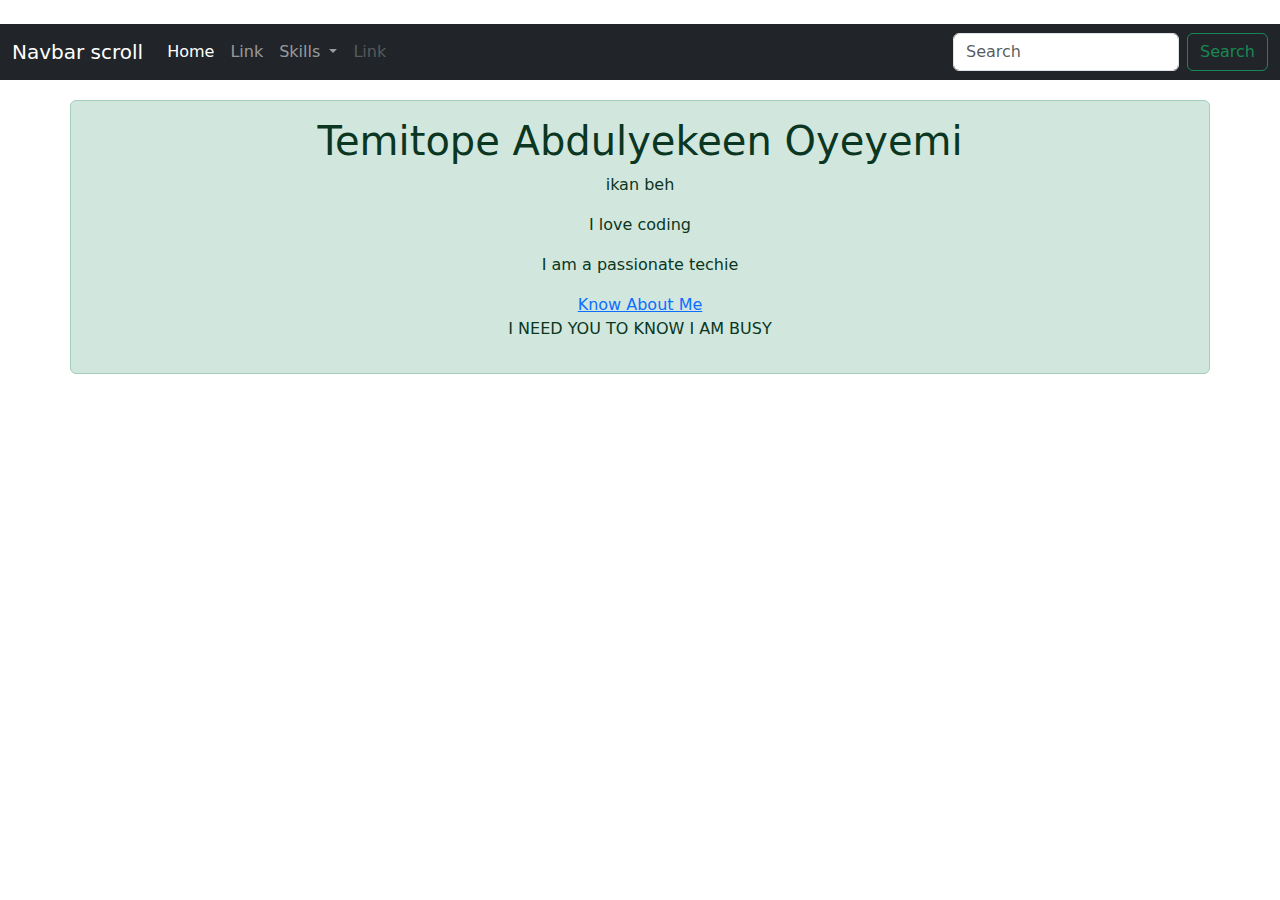
<file: index.html>
<!DOCTYPE html>
<html lang="en">
<head>
    <meta charset="UTF-8">
    <meta name="viewport" content="width=device-width, initial-scale=1.0">
    <title>My Website</title>
  
    <link href="https://cdn.jsdelivr.net/npm/bootstrap@5.3.3/dist/css/bootstrap.min.css" rel="stylesheet">

</head>
<body>
    <br>

    <nav class="navbar navbar-expand-lg navbar-dark bg-dark">
        <div class="container-fluid">
          <a class="navbar-brand" href="#">Navbar scroll</a>
          <button class="navbar-toggler" type="button" data-bs-toggle="collapse" data-bs-target="#navbarScroll" aria-controls="navbarScroll" aria-expanded="false" aria-label="Toggle navigation">
            <span class="navbar-toggler-icon"></span>
          </button>
          <div class="collapse navbar-collapse" id="navbarScroll">
            <ul class="navbar-nav me-auto my-2 my-lg-0 navbar-nav-scroll" style="--bs-scroll-height: 100px;">
              <li class="nav-item">
                <a class="nav-link active" aria-current="page" href="#">Home</a>
              </li>
              <li class="nav-item">
                <a class="nav-link" href="#">Link</a>
              </li>
              <li class="nav-item dropdown">
                <a class="nav-link dropdown-toggle" href="#" role="button" data-bs-toggle="dropdown" aria-expanded="false">
                  Skills
                </a>
                <ul class="dropdown-menu">
                  <li><a class="dropdown-item" href="#">Python</a></li>
                  <li><a class="dropdown-item" href="#">Cyber Security</a></li>
                  <li><hr class="dropdown-divider"></li>
                  <li><a class="dropdown-item" href="#">Data Science & Machine Learning</a></li>
                </ul>
              </li>
              <li class="nav-item">
                <a class="nav-link disabled" aria-disabled="true">Link</a>
              </li>
            </ul>
            <form class="d-flex" role="search">
              <input class="form-control me-2" type="search" placeholder="Search" aria-label="Search"/>
              <button class="btn btn-outline-success" type="submit">Search</button>
            </form>
          </div>
        </div>
      </nav>
    <div class="container alert alert-success text-center" style="margin-top: 20px;">
       
        <h1>Temitope Abdulyekeen Oyeyemi</h1>
        <p>ikan beh</p>
        <p>I love coding</p>
        <p> I am a passionate techie</p>
        <a href="about.html"> Know About Me</a>
        <p>I NEED YOU TO KNOW I AM BUSY</p>
    </div>

    
    <script src="https://cdn.jsdelivr.net/npm/bootstrap@5.3.3/dist/js/bootstrap.bundle.min.js"></script>

</body>
</html>
</file>
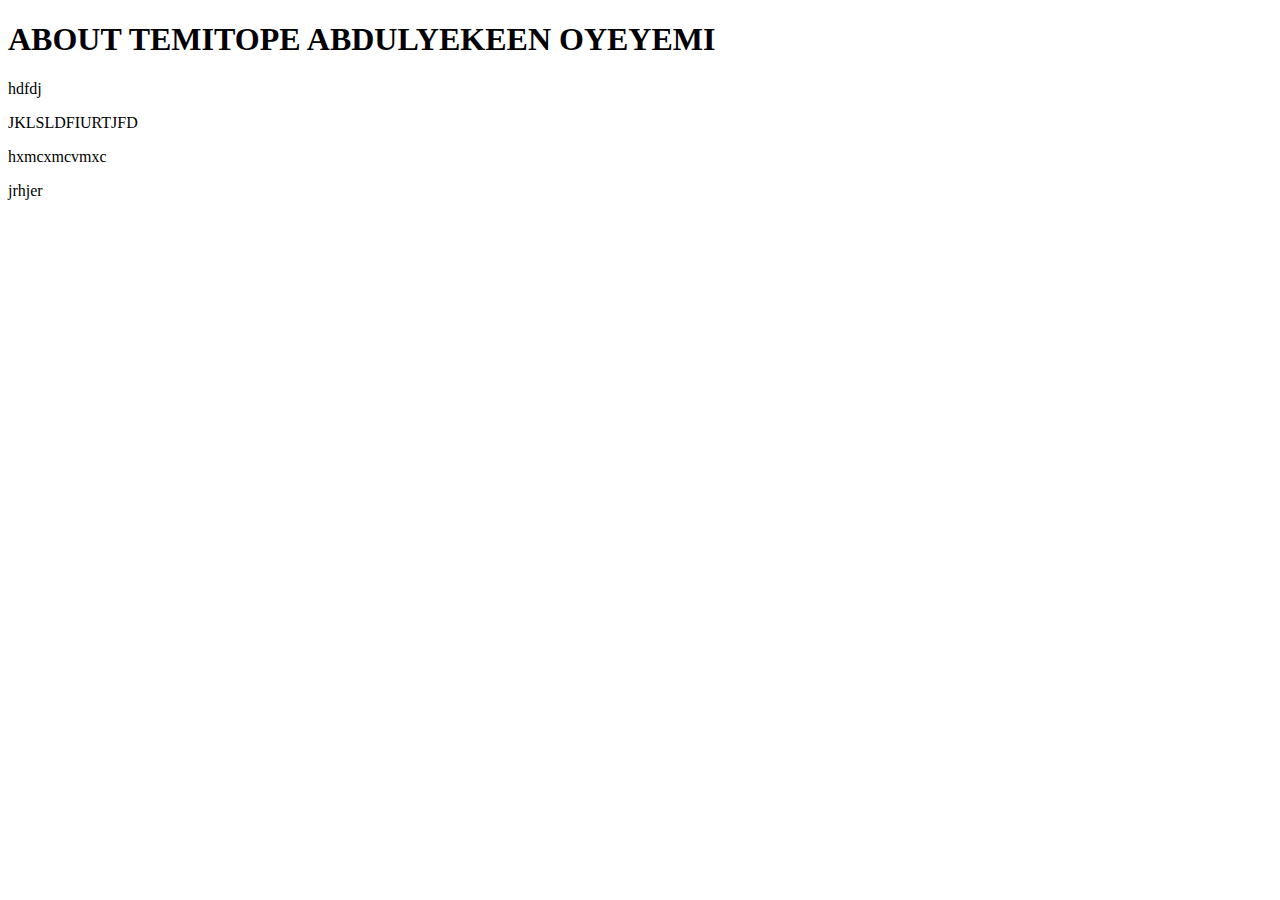
<file: about.html>
<!DOCTYPE html>
<html lang="en">
<head>
    <meta charset="UTF-8">
    <meta name="viewport" content="width=device-width, initial-scale=1.0">
    <title>Document</title>
</head>
<body>
    <h1> ABOUT TEMITOPE ABDULYEKEEN  OYEYEMI </h1>
    <li>hdfdj</li>
    <p>JKLSLDFIURTJFD</p>
    <li>hxmcxmcvmxc
        <p>
            jrhjer
        </p>
    </li>
</body>
</html>
</file>
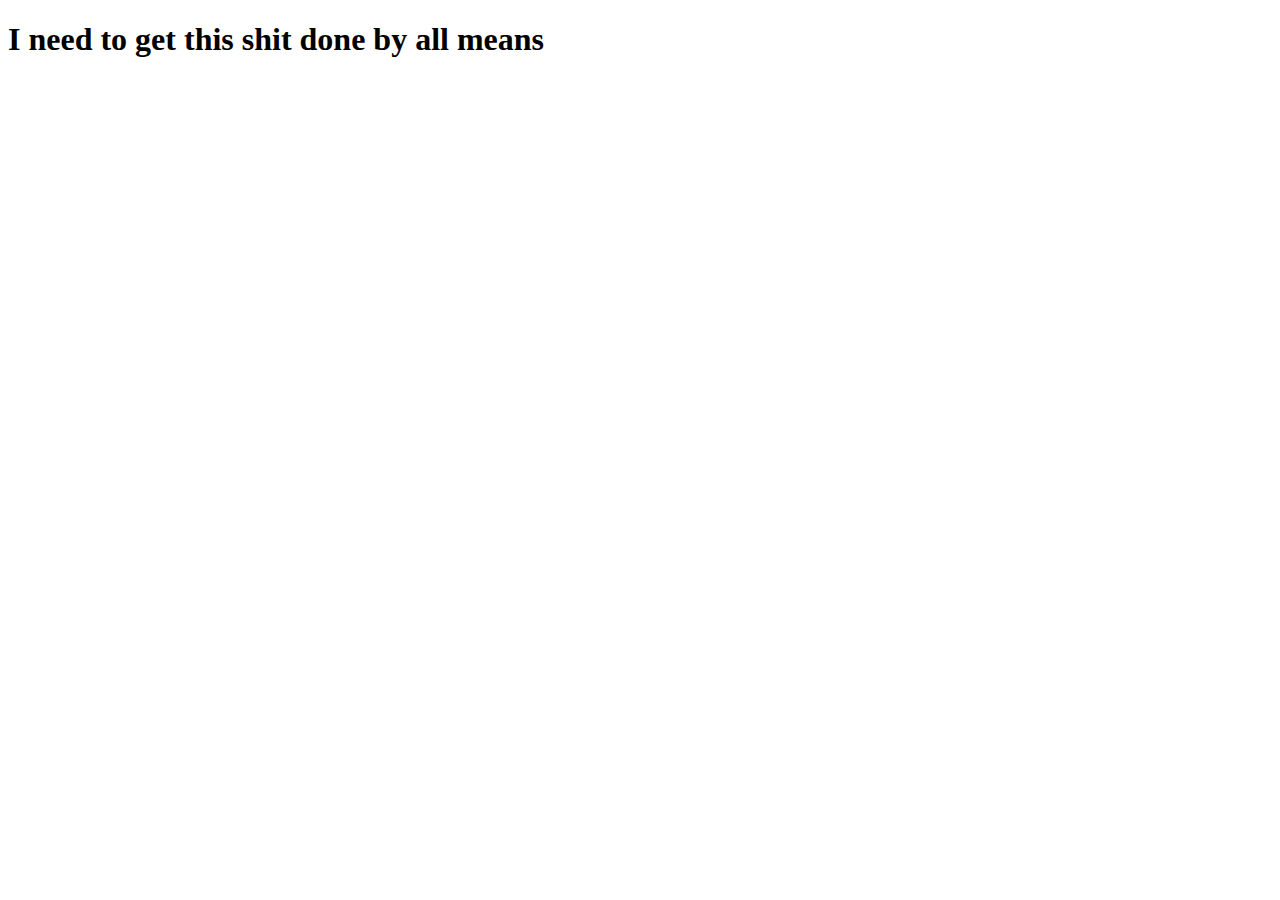
<file: header.html>
<!DOCTYPE html>
<html lang="en">
<head>
    <meta charset="UTF-8">
    <meta name="viewport" content="width=device-width, initial-scale=1.0">
    <title>Document</title>
</head>
<body>
    <h1>I need to get this shit done by all means </h1>
</body>
</html>
</file>
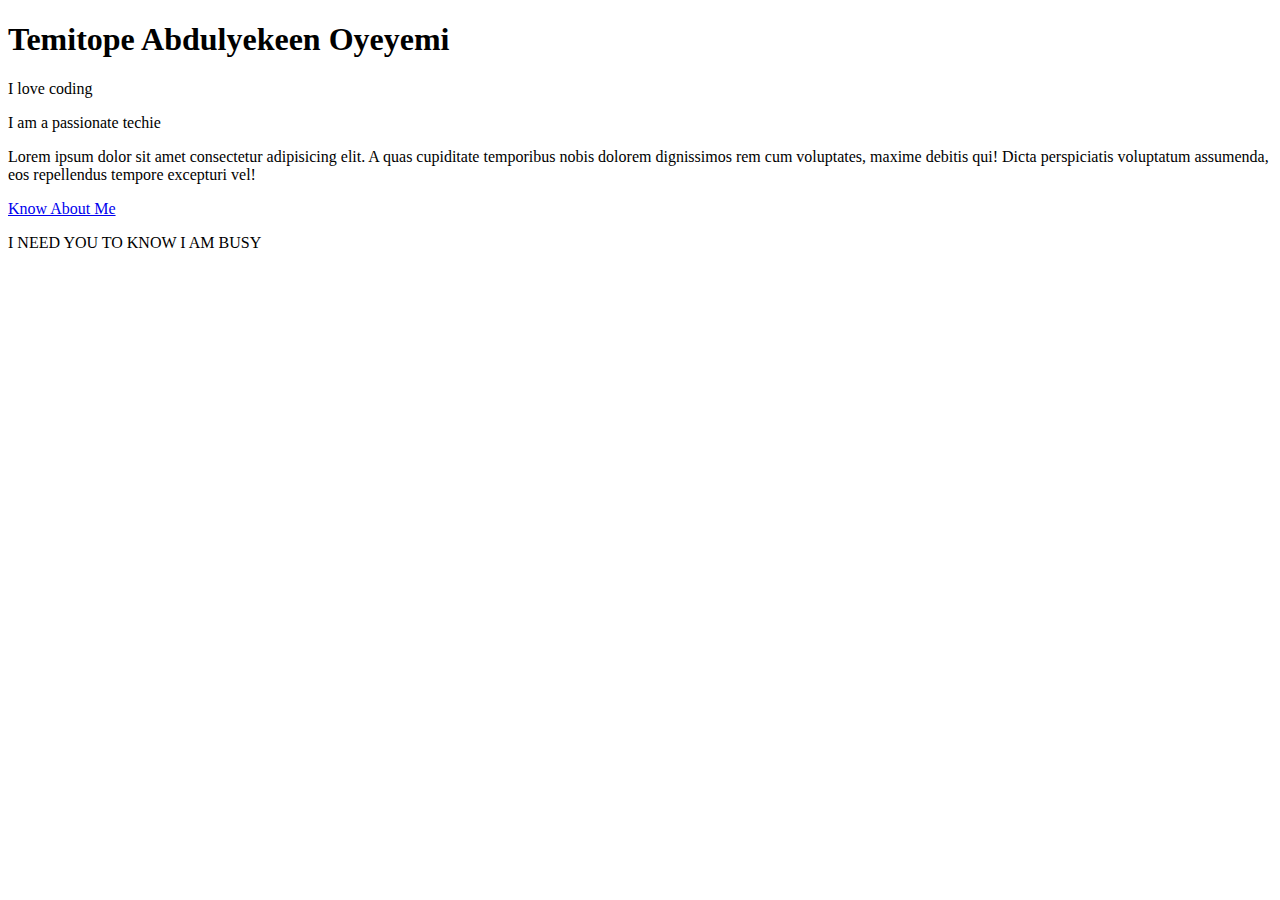
<file: home.html>
<!DOCTYPE html>
<html lang="en">
<head>
    <meta charset="UTF-8">
    <meta name="viewport" content="width=device-width, initial-scale=1.0">
    <title>My Website</title>
</head>
<body>
    <h1> Temitope Abdulyekeen Oyeyemi</h1>
    <li>I love coding</li>
    <p> I am a passionate techie</p>
    <P>Lorem ipsum dolor sit amet consectetur adipisicing elit. A quas cupiditate temporibus nobis dolorem dignissimos rem cum voluptates, maxime debitis qui! Dicta perspiciatis voluptatum assumenda, eos repellendus tempore excepturi vel!</P>

    <a href="about.html"> Know About Me</a>
    <p>I NEED YOU TO KNOW I AM BUSY</p>

</body>
</html>
</file>
